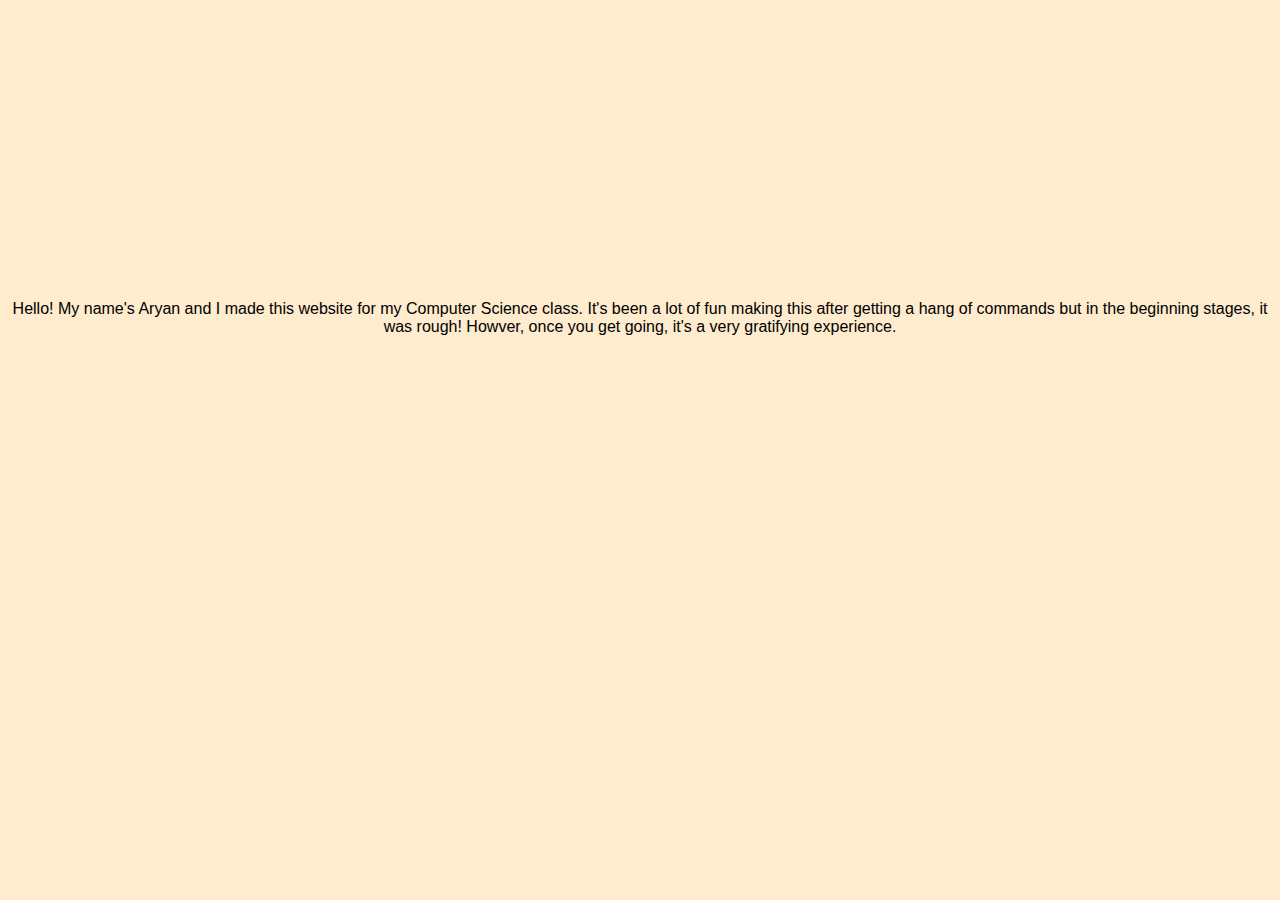
<file: about.html>
<!DOCTYPE html>
<html>
    <title>About</title>
    <body style="background-color: blanchedalmond; font-family: 'Gill Sans', 'Gill Sans MT', Calibri, 'Trebuchet MS', sans-serif;margin-top: 300px;">
    </body>
    <p><center>Hello! My name's Aryan and I made this website for my Computer Science class. It's been a lot of fun making this after getting a hang of commands but in the beginning stages, it was rough! Howver, once you get going, it's a very gratifying experience.</center> </p>

</html>
</file>
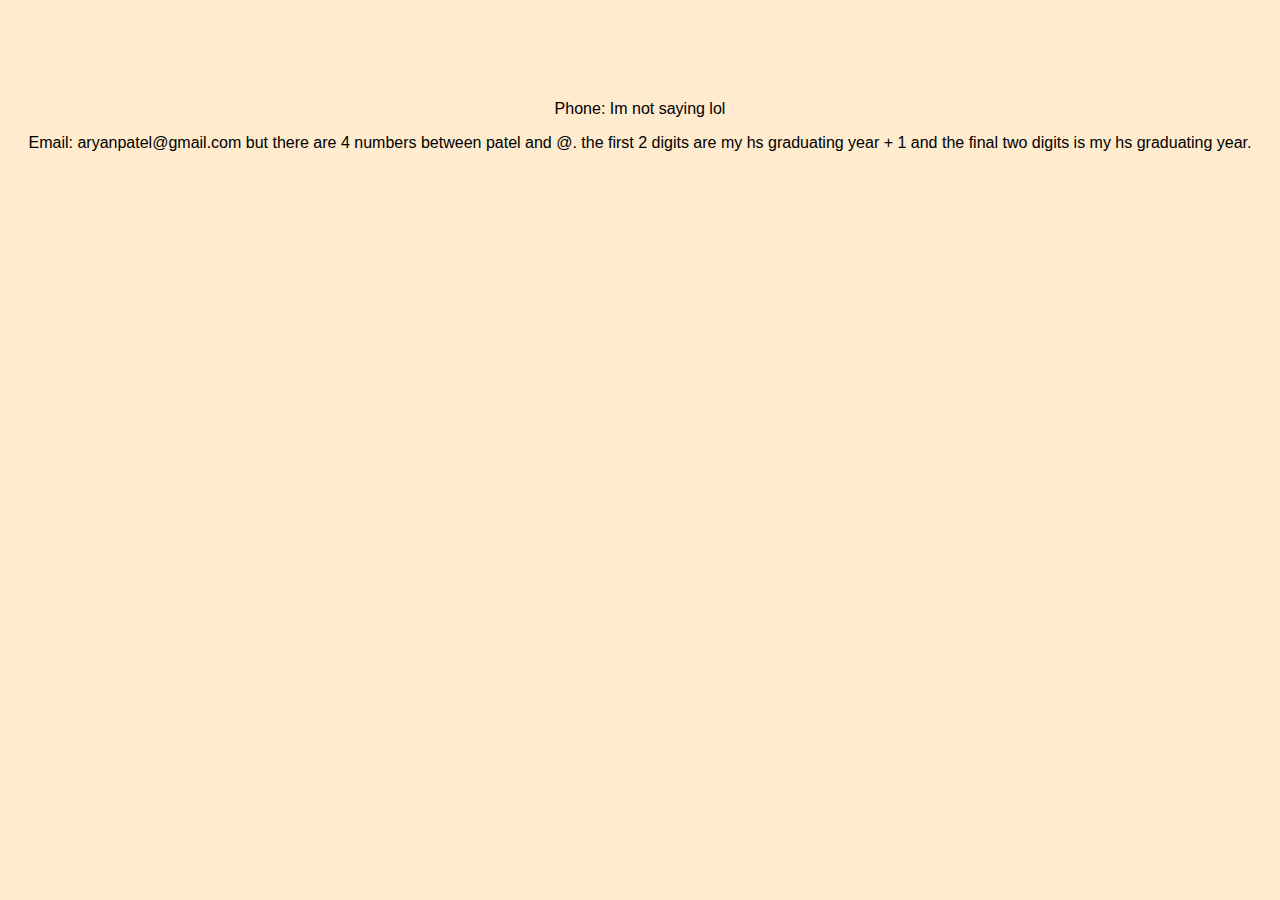
<file: contact.html>
<!DOCTYPE html>
<html>
    <title>Contact</title>
    <body style="background-color: blanchedalmond; font-family: 'Gill Sans', 'Gill Sans MT', Calibri, 'Trebuchet MS', sans-serif;margin-top: 100px;">
    </body>
    <p><center>Phone: Im not saying lol</center> </p>
    <p><center>Email: aryanpatel@gmail.com but there are 4 numbers between patel and @. the first 2 digits are my hs graduating year + 1 and the final two digits is my hs graduating year. </center> </p>
</html>
</file>
